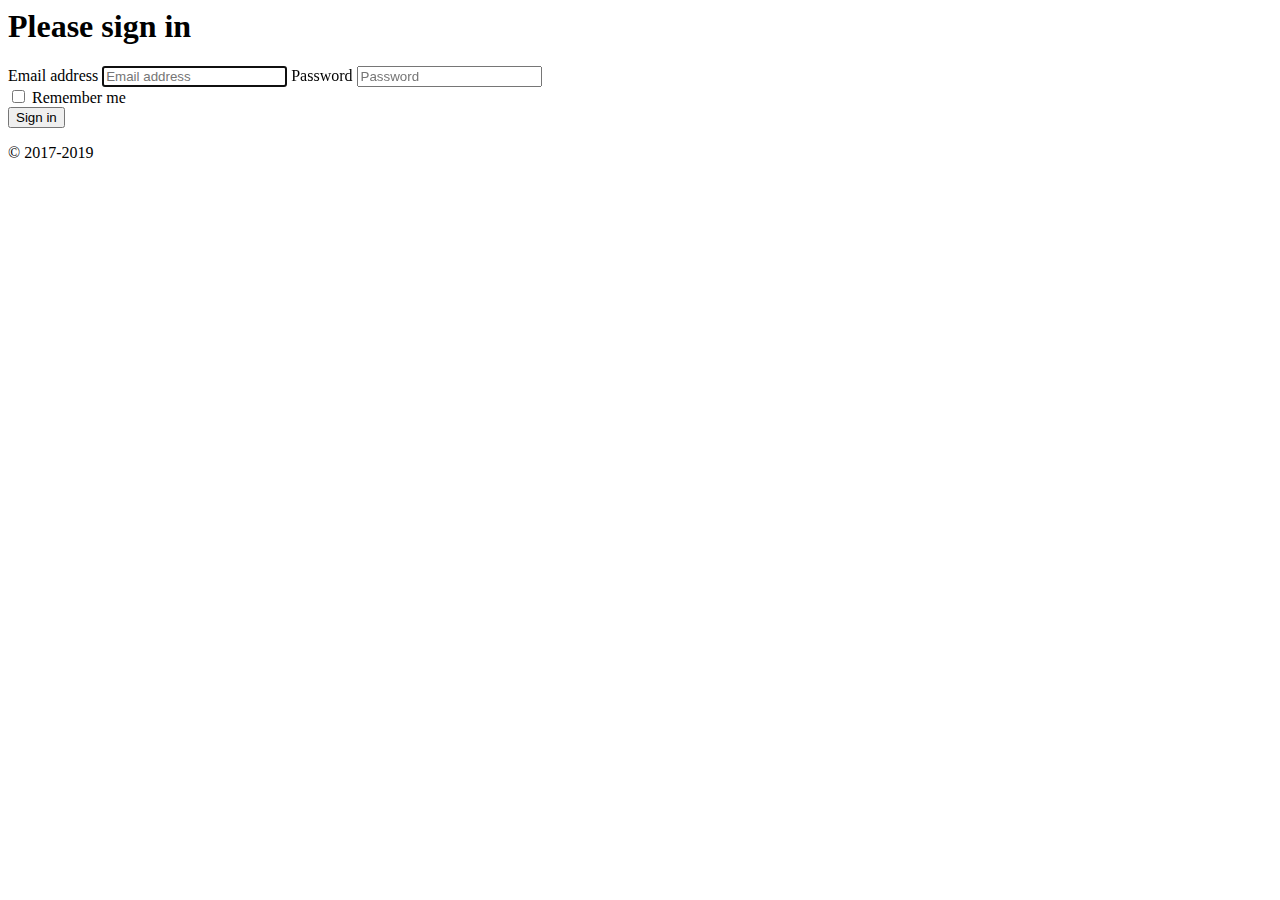
<file: heyo/app/components/login/login.component.html>
<!-- <div class="container">
<form (submit)="loginUser($event)">
    <div class="alert alert-success">
        <ul>
    <input type="text" placeholder="Username">
    <br>
    <input type="password" placeholder="Password">
    </ul>
    </div>

    <button class="submit btn-info" >login</button>
</form>
</div> -->


<body class="text-center" data-gr-c-s-loaded="true">
    <form class="form-signin">
  <h1 class="h3 mb-3 font-weight-normal">Please sign in</h1>
  <label for="inputEmail" class="sr-only">Email address</label>
  <input type="email" id="inputEmail" class="form-control" placeholder="Email address" required="" autofocus="">
  <label for="inputPassword" class="sr-only">Password</label>
  <input type="password" id="inputPassword" class="form-control" placeholder="Password" required="">
  <div class="checkbox mb-3">
    <label>
      <input type="checkbox" value="remember-me"> Remember me
    </label>
  </div>
  <button class="btn btn-lg btn-primary btn-block" type="submit">Sign in</button>
  <p class="mt-5 mb-3 text-muted">© 2017-2019</p>
</form>


</body>
</file>
